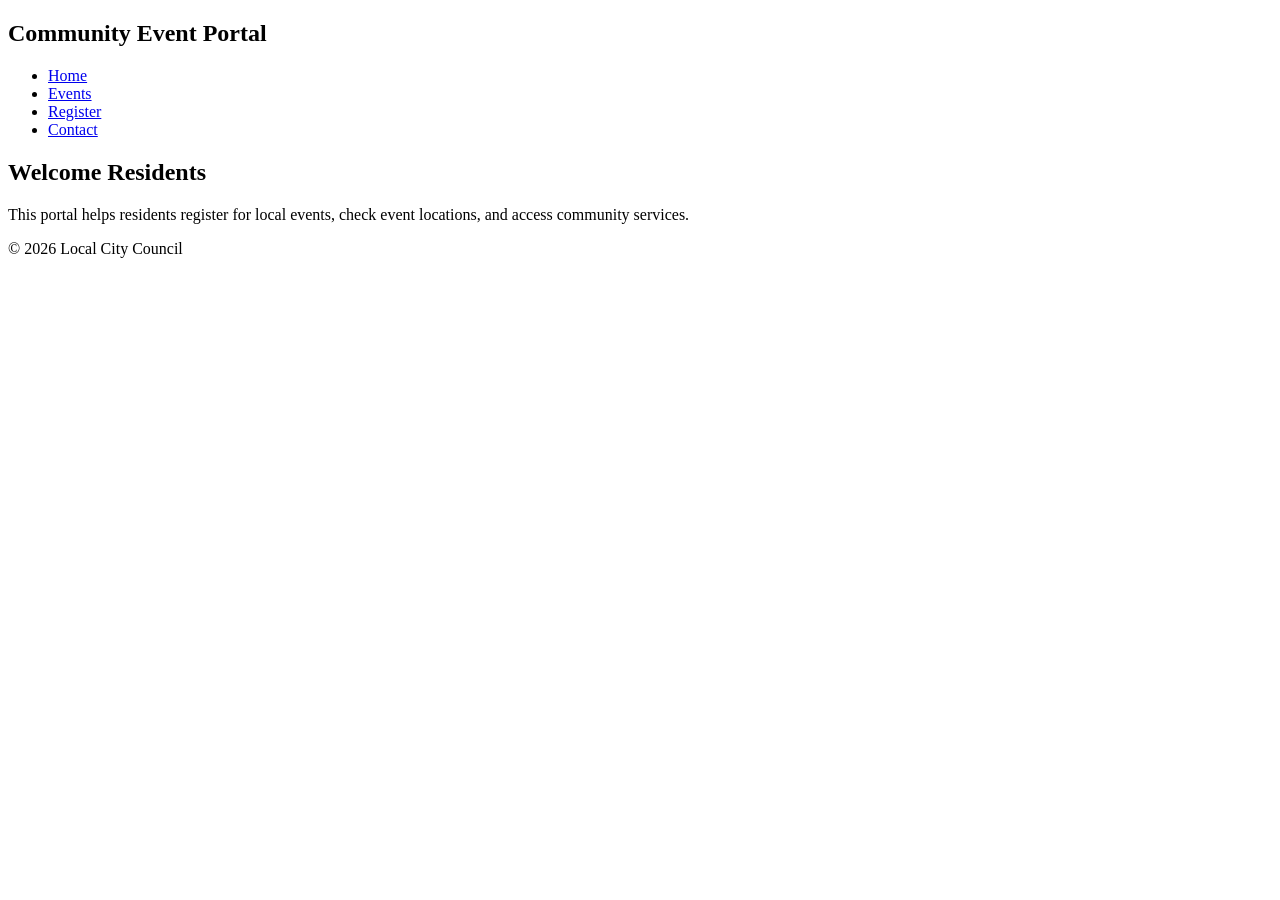
<file: HTML5_Exercises/index.html>
<!DOCTYPE html>
<html lang="en">
<head>
<meta charset="UTF-8">
<meta name="viewport" content="width=device-width, initial-scale=1.0">
<title>Local Community Event Portal</title>
</head>
<body>
<!-- Navigation Section -->
<nav>
<h1>Community Event Portal</h1>
<ul>
<li><a href="#">Home</a></li>
<li><a href="#">Events</a></li>
<li><a href="#">Register</a></li>
<li><a href="#">Contact</a></li>
</ul>
</nav>
</body>
<!-- Main Section -->
<main>
<section>
<h2>Welcome Residents</h2>
<p>
This portal helps residents register for local events,
check event locations, and access community services.
</p>
</section>
</main>
<!-- Footer Section -->
<footer>
<p>&copy; 2026 Local City Council</p>
</footer>
</html>
</file>
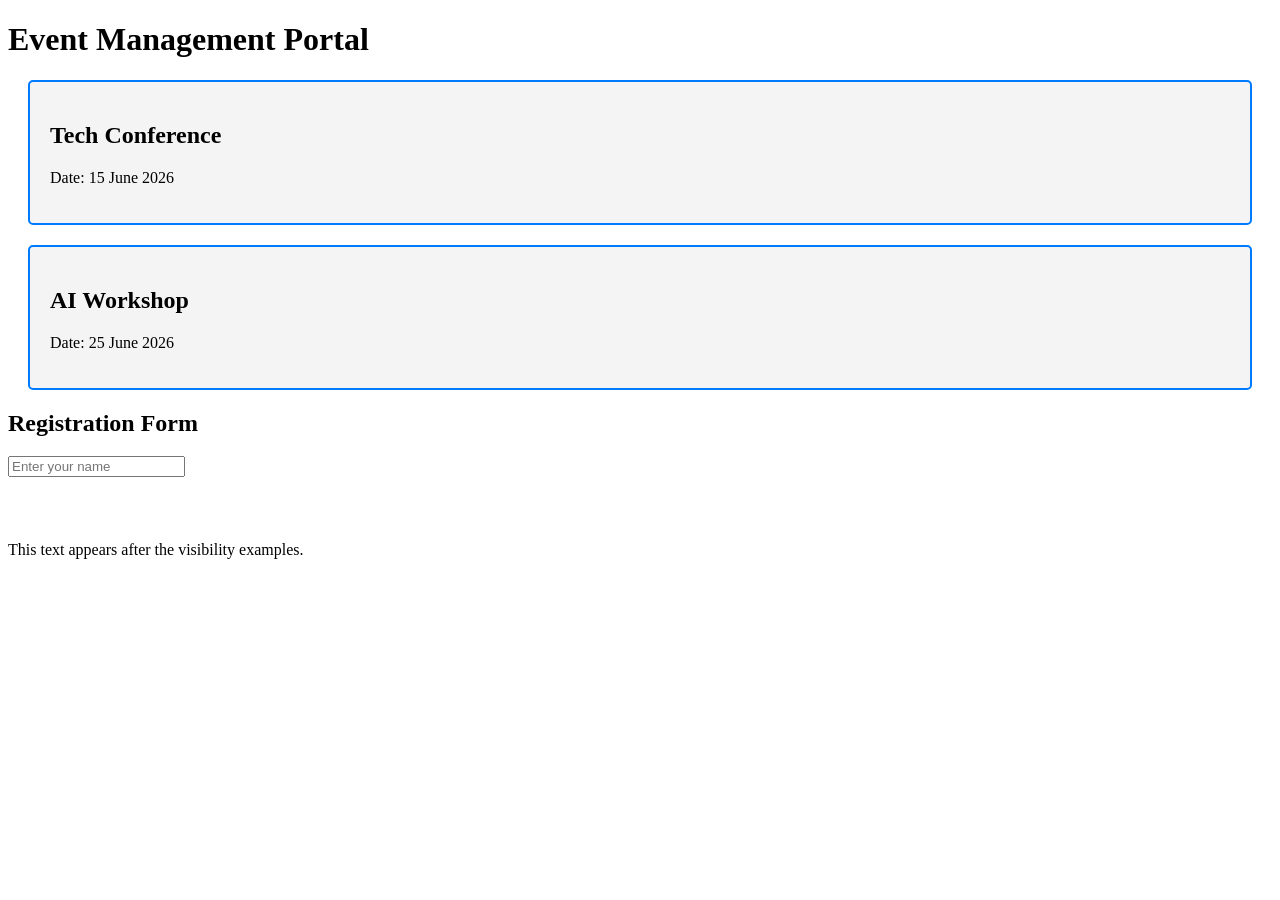
<file: CSS3_exercises/box_model&layout/index.html>
<!DOCTYPE html>
<html lang="en">
<head>
    <meta charset="UTF-8">
    <meta name="viewport" content="width=device-width, initial-scale=1.0">
    <title>Box Model & Layout Control</title>
    <link rel="stylesheet" href="styles.css">
</head>
<body>

    <h1>Event Management Portal</h1>

    <!-- Event Cards -->
    <div class="eventCard">
        <h2>Tech Conference</h2>
        <p>Date: 15 June 2026</p>
    </div>

    <div class="eventCard">
        <h2>AI Workshop</h2>
        <p>Date: 25 June 2026</p>
    </div>

    <!-- Form Section -->
    <h2>Registration Form</h2>

    <form>
        <input type="text" class="selectedField"
               placeholder="Enter your name">
    </form>

    <!-- Visibility Examples -->
    <div class="hiddenBox">
        This uses visibility: hidden
    </div>

    <div class="noneBox">
        This uses display: none
    </div>

    <p>
        This text appears after the visibility examples.
    </p>

</body>
</html>
</file>
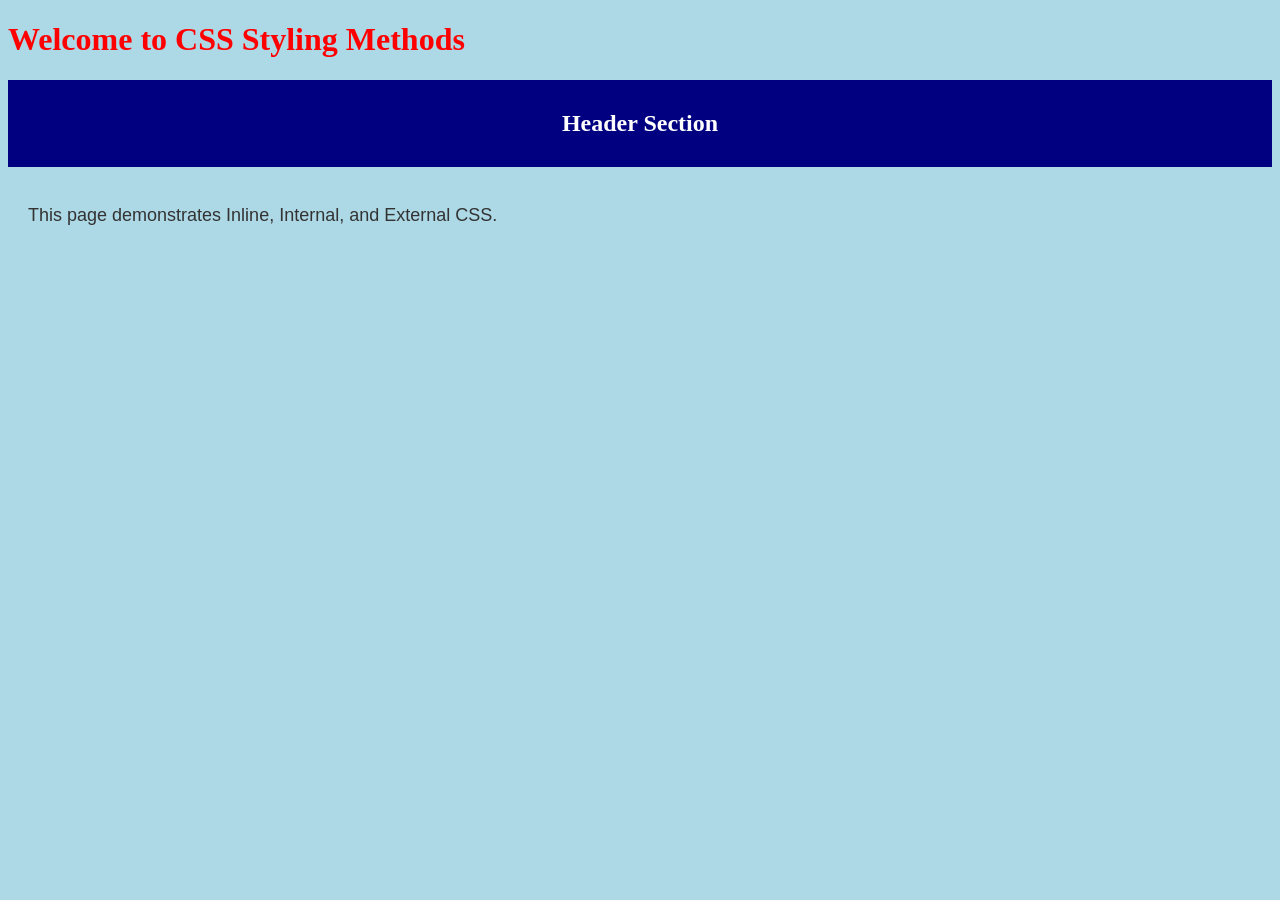
<file: CSS3_exercises/CSS_types/index.html>
<!DOCTYPE html>
<html lang="en">
<head>
    <meta charset="UTF-8">
    <meta name="viewport" content="width=device-width, initial-scale=1.0">
    <title>CSS Inclusion Methods</title>

    <!-- External CSS File -->
    <link rel="stylesheet" href="styles.css">

    <!-- Internal CSS -->
    <style>
        body {
            background-color: lightblue;
        }
    </style>
</head>
<body>

    <!-- Inline CSS -->
    <h1 style="color: red;">Welcome to CSS Styling Methods</h1>

    <header>
        <h2>Header Section</h2>
    </header>

    <main>
        <p>
            This page demonstrates Inline, Internal, and External CSS.
        </p>
    </main>

</body>
</html>
</file>
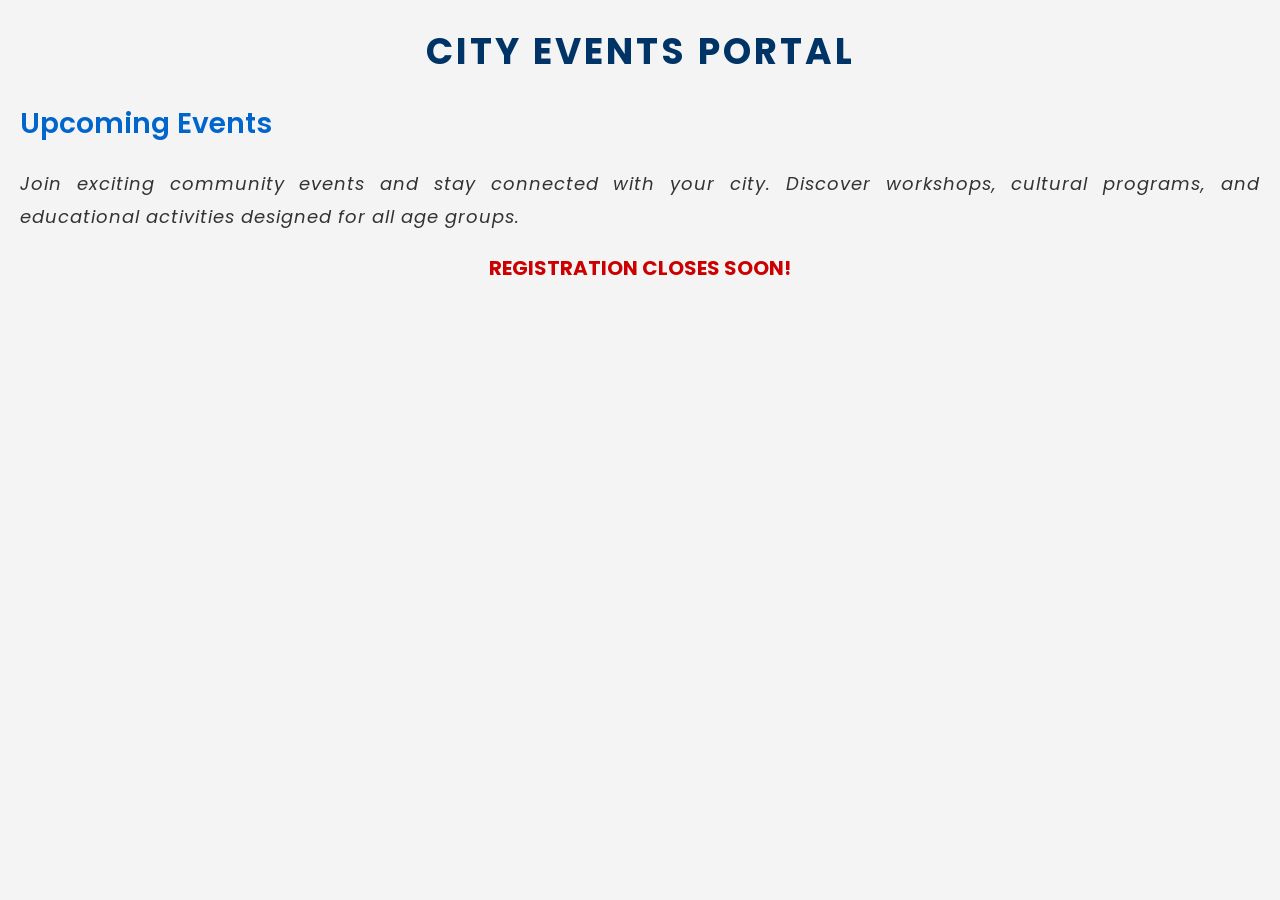
<file: CSS3_exercises/fonts_texts/index.html>
<!DOCTYPE html>
<html lang="en">
<head>
    <meta charset="UTF-8">
    <meta name="viewport" content="width=device-width, initial-scale=1.0">
    <title>Typography Demo</title>

    <!-- Google Font -->
    <link href="https://fonts.googleapis.com/css2?family=Poppins:wght@300;400;600;700&display=swap" rel="stylesheet">

    <link rel="stylesheet" href="styles.css">
</head>
<body>

    <header>
        <h1>City Events Portal</h1>
    </header>

    <main>
        <section>
            <h2>Upcoming Events</h2>

            <p class="description">
                Join exciting community events and stay connected with your city.
                Discover workshops, cultural programs, and educational activities
                designed for all age groups.
            </p>

            <p class="highlight">
                Registration closes soon!
            </p>
        </section>
    </main>

</body>
</html>
</file>
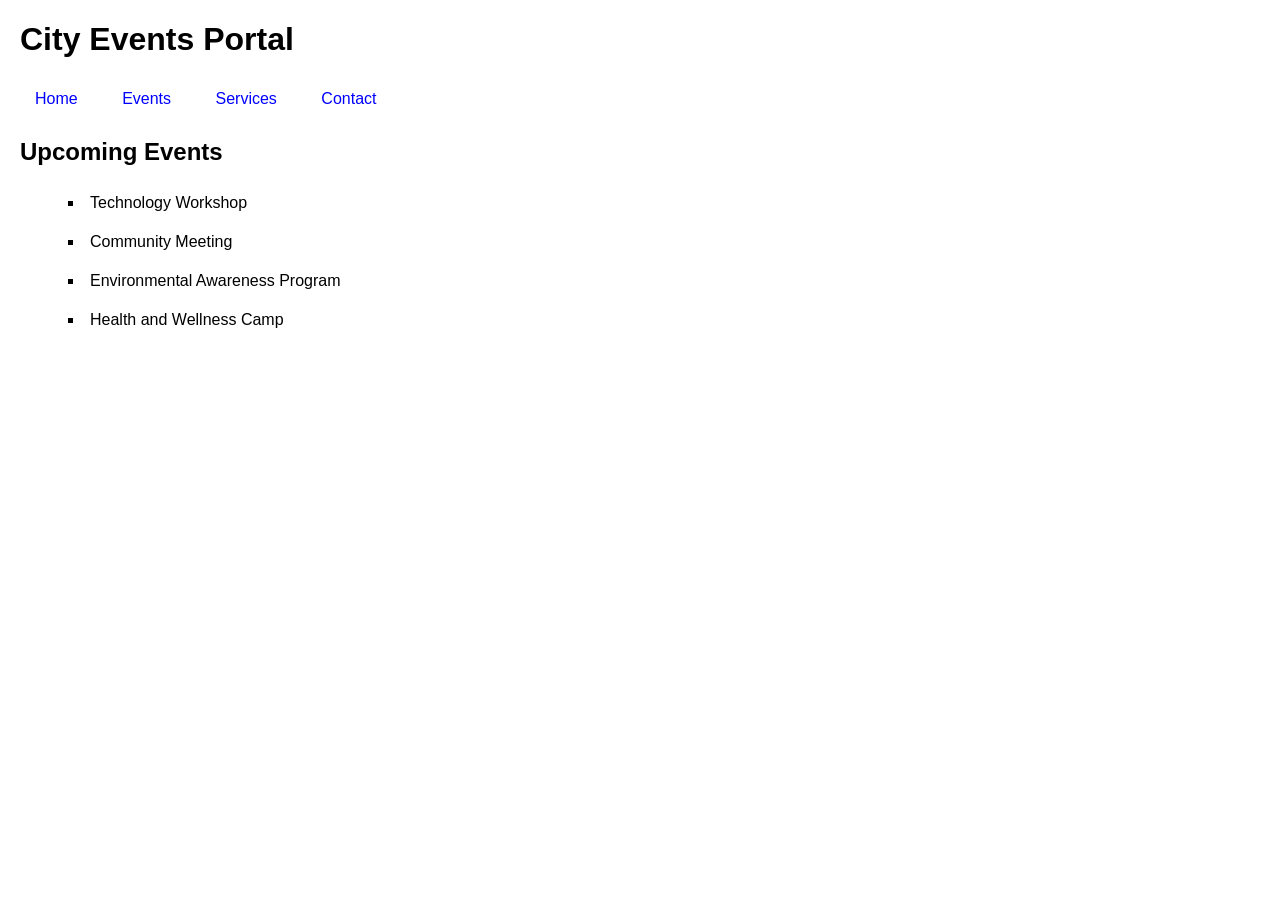
<file: CSS3_exercises/link&list_styling/index.html>
<!DOCTYPE html>
<html lang="en">
<head>
    <meta charset="UTF-8">
    <meta name="viewport" content="width=device-width, initial-scale=1.0">
    <title>Link and List Styling</title>
    <link rel="stylesheet" href="styles.css">
</head>
<body>

    <header>
        <h1>City Events Portal</h1>

        <!-- Navigation Menu -->
        <nav>
            <ul class="nav-menu">
                <li><a href="#">Home</a></li>
                <li><a href="#">Events</a></li>
                <li><a href="#">Services</a></li>
                <li><a href="#">Contact</a></li>
            </ul>
        </nav>
    </header>

    <main>
        <h2>Upcoming Events</h2>

        <!-- Event List -->
        <ul class="event-list">
            <li>Technology Workshop</li>
            <li>Community Meeting</li>
            <li>Environmental Awareness Program</li>
            <li>Health and Wellness Camp</li>
        </ul>
    </main>

</body>
</html>
</file>
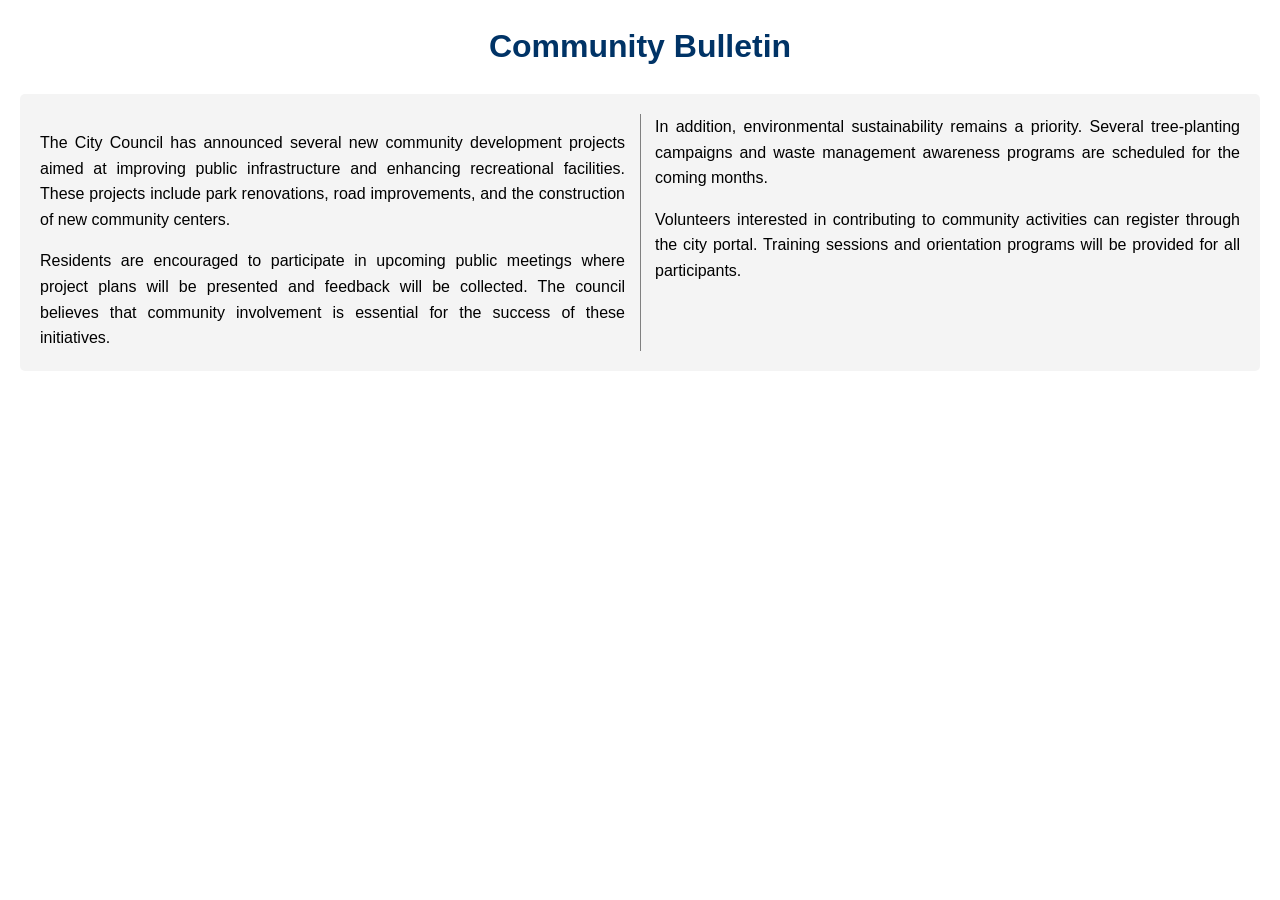
<file: CSS3_exercises/multiple_columns/index.html>
<!DOCTYPE html>
<html lang="en">
<head>
    <meta charset="UTF-8">
    <meta name="viewport" content="width=device-width, initial-scale=1.0">
    <title>Multiple Columns in Text</title>
    <link rel="stylesheet" href="styles.css">
</head>
<body>

    <h1>Community Bulletin</h1>

    <section class="news-article">
        <p>
            The City Council has announced several new community development
            projects aimed at improving public infrastructure and enhancing
            recreational facilities. These projects include park renovations,
            road improvements, and the construction of new community centers.
        </p>

        <p>
            Residents are encouraged to participate in upcoming public meetings
            where project plans will be presented and feedback will be collected.
            The council believes that community involvement is essential for the
            success of these initiatives.
        </p>

        <p>
            In addition, environmental sustainability remains a priority.
            Several tree-planting campaigns and waste management awareness
            programs are scheduled for the coming months.
        </p>

        <p>
            Volunteers interested in contributing to community activities can
            register through the city portal. Training sessions and orientation
            programs will be provided for all participants.
        </p>
    </section>

</body>
</html>
</file>
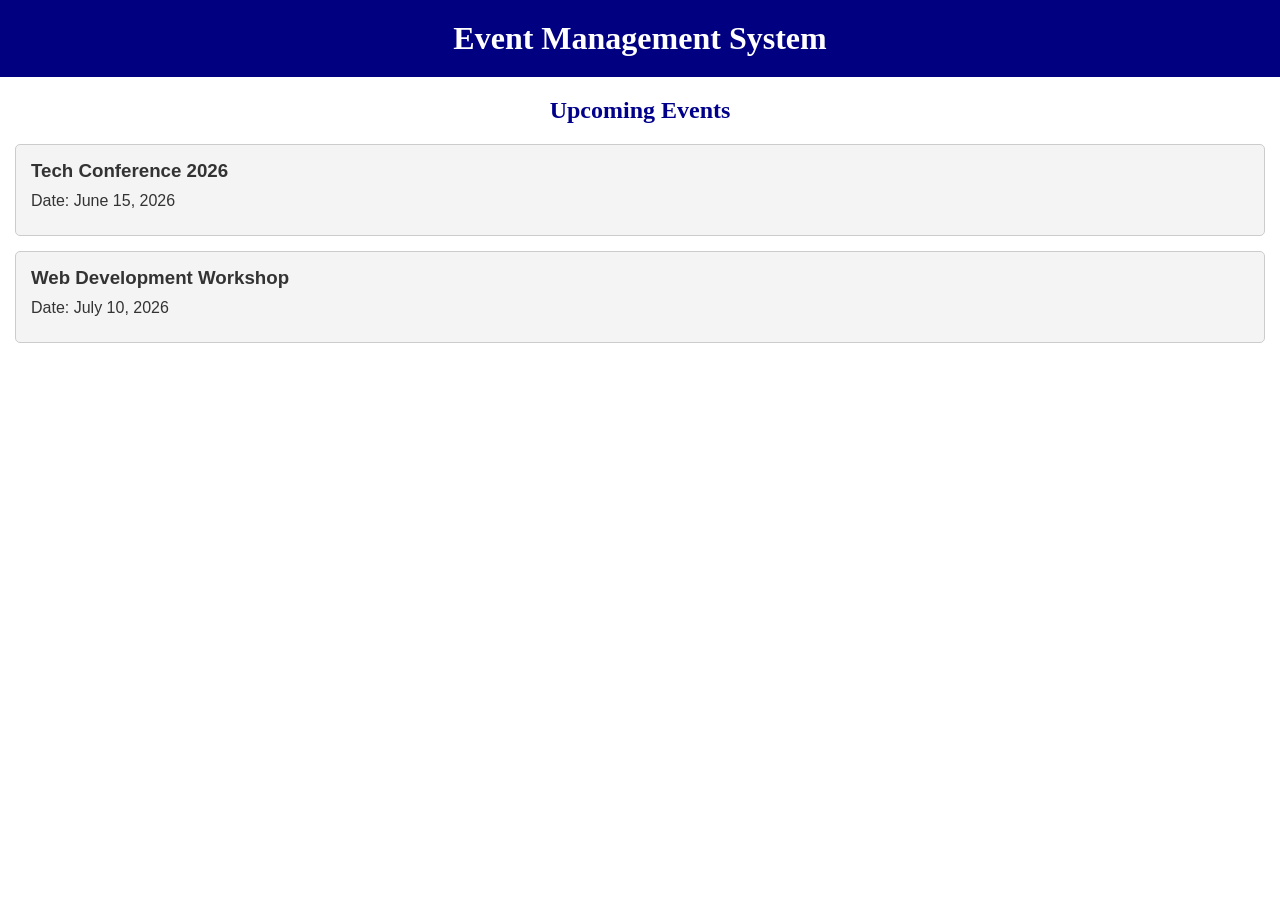
<file: CSS3_exercises/selectors/index.html>
<!DOCTYPE html>
<html lang="en">
<head>
    <meta charset="UTF-8">
    <meta name="viewport" content="width=device-width, initial-scale=1.0">
    <title>Selectors Playground</title>
    <link rel="stylesheet" href="styles.css">
</head>
<body>

    <!-- Banner using ID Selector -->
    <header id="mainHeader">
        <h1>Event Management System</h1>
    </header>

    <!-- Element Selector -->
    <h2>Upcoming Events</h2>

    <!-- Class Selector -->
    <div class="eventCard">
        <h3>Tech Conference 2026</h3>
        <p>Date: June 15, 2026</p>
    </div>

    <div class="eventCard">
        <h3>Web Development Workshop</h3>
        <p>Date: July 10, 2026</p>
    </div>

</body>
</html>
</file>
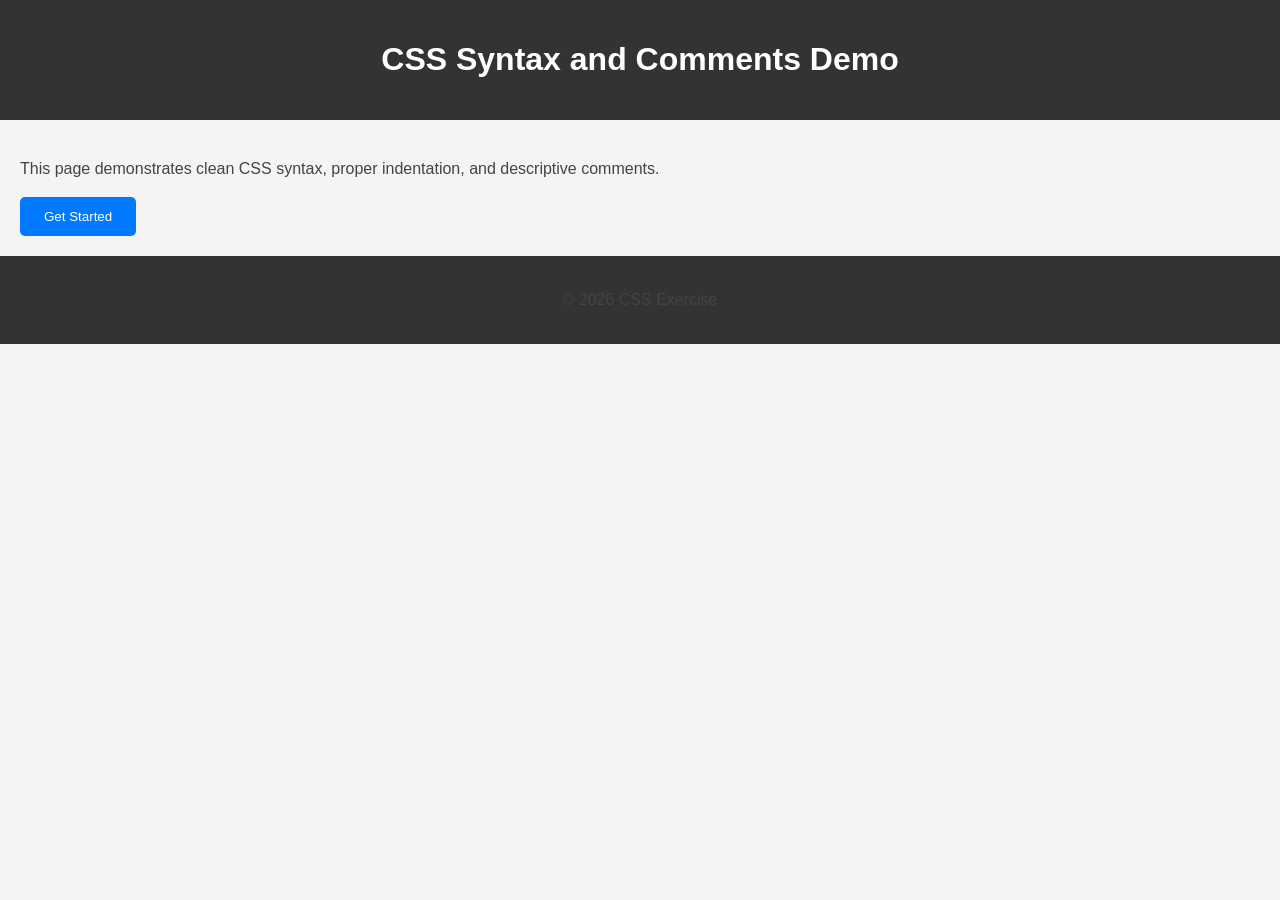
<file: CSS3_exercises/syntax_comments/index.html>
<!DOCTYPE html>
<html>
<head>
    <title>CSS Syntax and Comments</title>
    <link rel="stylesheet" href="styles.css">
</head>
<body>

    <header>
        <h1>CSS Syntax and Comments Demo</h1>
    </header>

    <main>
        <p>
            This page demonstrates clean CSS syntax,
            proper indentation, and descriptive comments.
        </p>

        <button class="cta-button">
            Get Started
        </button>
    </main>

    <footer>
        <p>© 2026 CSS Exercise</p>
    </footer>

</body>
</html>
</file>
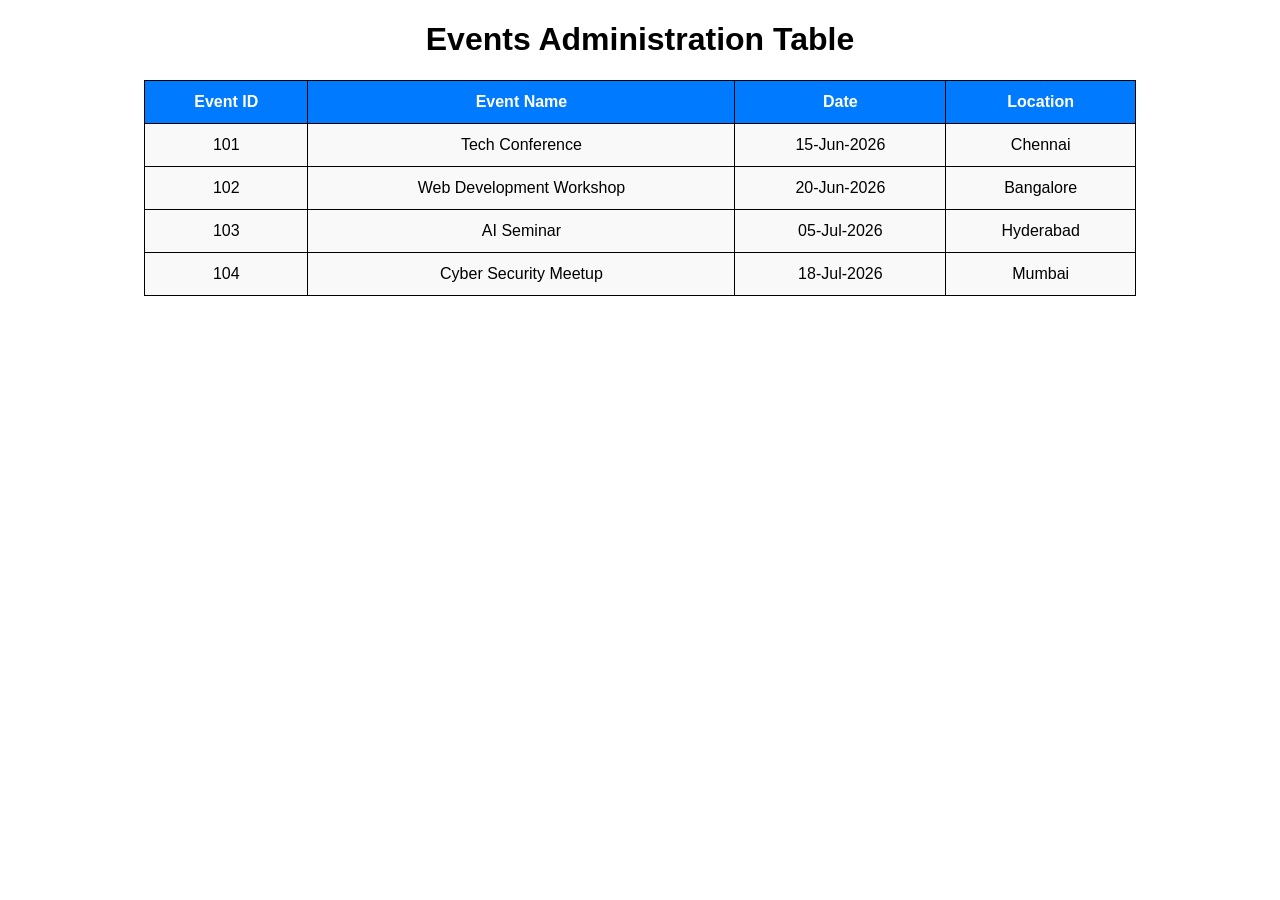
<file: CSS3_exercises/table_styling/index.html>
<!DOCTYPE html>
<html lang="en">
<head>
    <meta charset="UTF-8">
    <meta name="viewport" content="width=device-width, initial-scale=1.0">
    <title>Table Styling</title>
    <link rel="stylesheet" href="styles.css">
</head>
<body>

    <h1>Events Administration Table</h1>

    <table>
        <tr>
            <th>Event ID</th>
            <th>Event Name</th>
            <th>Date</th>
            <th>Location</th>
        </tr>

        <tr>
            <td>101</td>
            <td>Tech Conference</td>
            <td>15-Jun-2026</td>
            <td>Chennai</td>
        </tr>

        <tr>
            <td>102</td>
            <td>Web Development Workshop</td>
            <td>20-Jun-2026</td>
            <td>Bangalore</td>
        </tr>

        <tr>
            <td>103</td>
            <td>AI Seminar</td>
            <td>05-Jul-2026</td>
            <td>Hyderabad</td>
        </tr>

        <tr>
            <td>104</td>
            <td>Cyber Security Meetup</td>
            <td>18-Jul-2026</td>
            <td>Mumbai</td>
        </tr>
    </table>

</body>
</html>
</file>
<file: CSS3_exercises/box_model&layout/styles.css>
/* ===================================
   Event Card Styling
   =================================== */

.eventCard {
    border: 2px solid #007BFF;
    padding: 20px;
    margin: 20px;
    background-color: #f4f4f4;
    border-radius: 5px;
}


/* ===================================
   Form Field Outline
   =================================== */

.selectedField:focus {
    outline: 3px solid red;
}


/* ===================================
   Visibility Examples
   =================================== */

.hiddenBox {
    visibility: hidden;
    background-color: lightblue;
    padding: 10px;
    margin: 10px 0;
}

.noneBox {
    display: none;
    background-color: lightgreen;
    padding: 10px;
    margin: 10px 0;
}
</file>
<file: CSS3_exercises/CSS_types/styles.css>
/* Header Styles */
header {
    background-color: navy;
    color: white;
    padding: 10px;
    text-align: center;
}

/* Main Content Styles */
main {
    padding: 20px;
    font-family: Arial, sans-serif;
}

/* Paragraph Styles */
p {
    font-size: 18px;
    color: #333;
}
</file>
<file: CSS3_exercises/fonts_texts/styles.css>
/* ===================================
   Global Font Settings
   =================================== */

body {
    font-family: 'Poppins', sans-serif;
    margin: 20px;
    background-color: #f4f4f4;
}


/* ===================================
   Main Heading Styles
   =================================== */

h1 {
    font-size: 36px;
    font-weight: 700;
    text-align: center;
    text-transform: uppercase;
    letter-spacing: 3px;
    color: #003366;
}


/* ===================================
   Section Heading Styles
   =================================== */

h2 {
    font-size: 28px;
    font-weight: 600;
    color: #0066cc;
}


/* ===================================
   Description Text Styles
   =================================== */

.description {
    font-size: 18px;
    font-style: italic;
    font-weight: 400;
    text-align: justify;
    line-height: 1.8;
    letter-spacing: 1px;
    color: #333333;
}


/* ===================================
   Highlight Text Styles
   =================================== */

.highlight {
    font-size: 20px;
    font-weight: bold;
    text-transform: uppercase;
    text-align: center;
    color: #cc0000;
}
</file>
<file: CSS3_exercises/link&list_styling/styles.css>
/* ===================================
   General Styles
   =================================== */

body {
    font-family: Arial, sans-serif;
    margin: 20px;
}


/* ===================================
   Link Pseudo-Class Styles
   =================================== */

/* Unvisited Link */
a:link {
    color: blue;
    text-decoration: none;
}

/* Visited Link */
a:visited {
    color: purple;
}

/* Mouse Hover */
a:hover {
    color: red;
    text-decoration: underline;
}

/* Active Link */
a:active {
    color: green;
}


/* ===================================
   Navigation Menu Styles
   =================================== */

.nav-menu {
    list-style-type: none; /* Removes bullets */
    padding: 0;
    margin: 0;
}

.nav-menu li {
    display: inline-block;
    padding: 10px 15px;
    margin-right: 10px;
}


/* ===================================
   Event List Styles
   =================================== */

.event-list {
    list-style-type: square;
    list-style-position: inside;
}

.event-list li {
    padding: 8px;
    margin: 5px 0;
}
</file>
<file: CSS3_exercises/multiple_columns/styles.css>
/* ===================================
   Page Styling
   =================================== */

body {
    font-family: Arial, sans-serif;
    margin: 20px;
    line-height: 1.6;
}

h1 {
    text-align: center;
    color: #003366;
}


/* ===================================
   Multi-Column Layout
   =================================== */

.news-article {
    column-count: 2;
    column-gap: 30px;
    column-rule: 1px solid gray;

    text-align: justify;
    padding: 20px;
    background-color: #f4f4f4;
    border-radius: 5px;
}
</file>
<file: CSS3_exercises/selectors/styles.css>
/* ===================================
   Universal Selector
   Resets default margin and padding
   =================================== */

* {
    margin: 0;
    padding: 0;
    box-sizing: border-box;
}


/* ===================================
   Element Selector
   Styles all h2 elements
   =================================== */

h2 {
    color: darkblue;
    text-align: center;
    margin: 20px 0;
}


/* ===================================
   ID Selector
   Styles the main banner
   =================================== */

#mainHeader {
    background-color: navy;
    color: white;
    text-align: center;
    padding: 20px;
}


/* ===================================
   Class Selector
   Styles event containers
   =================================== */

.eventCard {
    background-color: #f4f4f4;
    border: 1px solid #ccc;
    margin: 15px;
    padding: 15px;
    border-radius: 5px;
}


/* ===================================
   Grouping Selector
   Styles h3 and p together
   =================================== */

h3,
p {
    font-family: Arial, sans-serif;
    color: #333;
    margin-bottom: 10px;
}
</file>
<file: CSS3_exercises/syntax_comments/styles.css>
/* ===================================
   Global Styles
   =================================== */

body {
    font-family: Arial, sans-serif;
    background-color: #f4f4f4;
    margin: 0;
    padding: 0;
}


/* ===================================
   Header Styles
   =================================== */

header {
    background-color: #333;
    color: white;
    text-align: center;
    padding: 20px;
}


/* ===================================
   Navigation Styles
   =================================== */

nav {
    background-color: #555;
    padding: 10px;
}

nav a {
    color: white;
    text-decoration: none;
    margin-right: 15px;
}


/* ===================================
   Main Content Styles
   =================================== */

main {
    padding: 20px;
}


/* Style for paragraph text */

p {
    color: #444;
    line-height: 1.6;
}


/* Style for main CTA button */

.cta-button {
    background-color: #007BFF;
    color: white;
    padding: 12px 24px;
    border: none;
    border-radius: 5px;
    cursor: pointer;
}


/* CTA button hover effect */

.cta-button:hover {
    background-color: #0056b3;
}


/* ===================================
   Footer Styles
   =================================== */

footer {
    background-color: #333;
    color: white;
    text-align: center;
    padding: 15px;
}
</file>
<file: CSS3_exercises/table_styling/styles.css>
/* ===================================
   Page Styles
   =================================== */

body {
    font-family: Arial, sans-serif;
    margin: 20px;
}

h1 {
    text-align: center;
}


/* ===================================
   Table Styles
   =================================== */

table {
    width: 80%;
    margin: auto;
    border-collapse: collapse;
    text-align: center;
}


/* ===================================
   Table Header Styles
   =================================== */

th {
    border: 1px solid #000;
    padding: 12px;
    background-color: #007BFF;
    color: white;
}


/* ===================================
   Table Data Cell Styles
   =================================== */

td {
    border: 1px solid #000;
    padding: 12px;
    background-color: #f9f9f9;
}


/* ===================================
   Zebra Striping
   =================================== */

tr:nth-child(even) {
    background-color: #e6f2ff;
}
</file>
